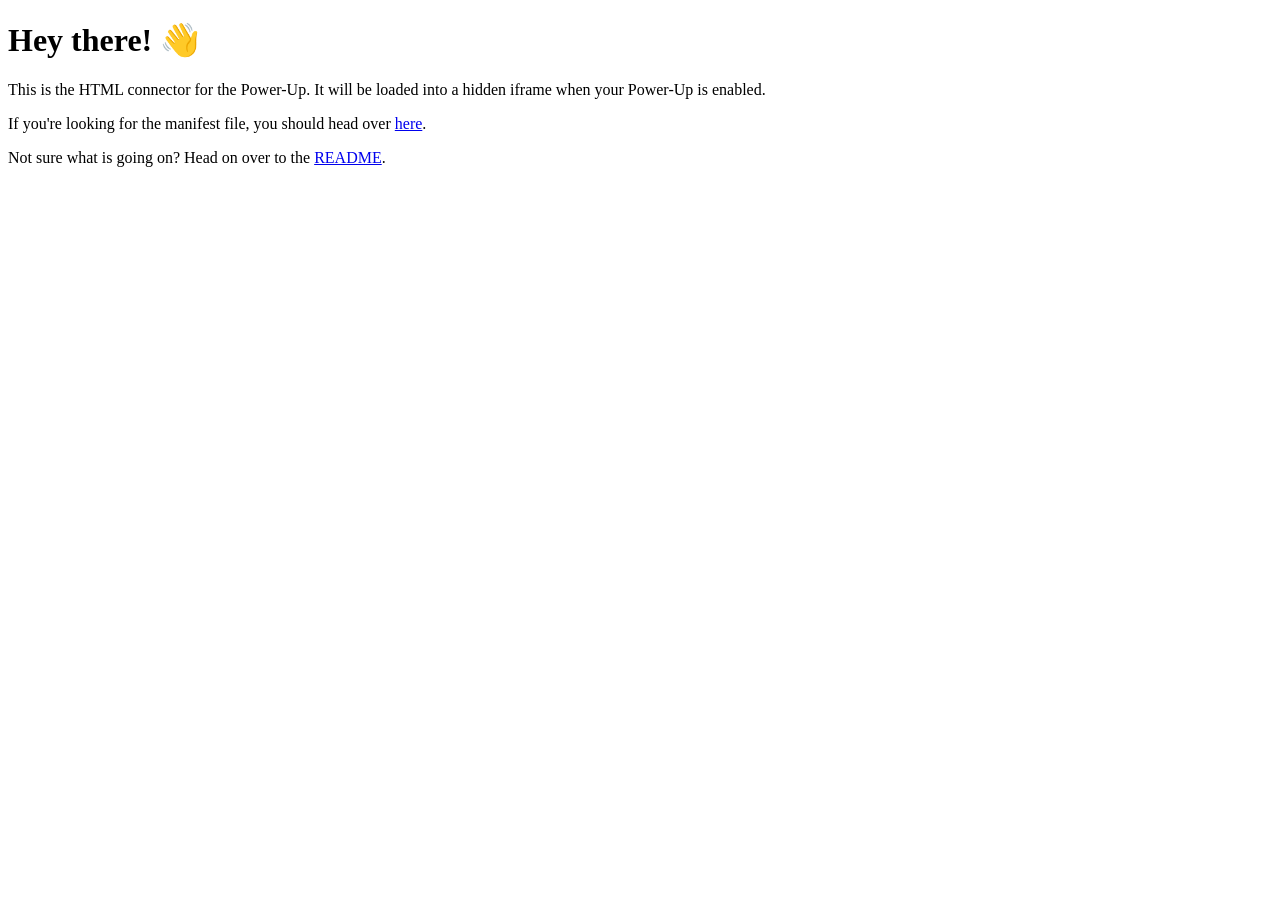
<file: reference/power-up-template-gh-pages/index.html>
<!DOCTYPE html>
<html>
  <head>
    <meta charset="utf-8">
  </head>
  <body>
    <h1>Hey there! 👋</h1>

    <p>This is the HTML connector for the Power-Up. It will be loaded into a hidden iframe when your Power-Up is enabled.</p>
    <p>If you're looking for the manifest file, you should head over <a href="./manifest.json">here</a>.</p>
    <p>Not sure what is going on? Head on over to the <a href="https://github.com/trello/power-up-template/blob/gh-pages/README.md">README</a>.</p>

    <script src="https://p.trellocdn.com/power-up.min.js"></script>
    <script src="./js/client.js"></script>
  </body>
</html>
</file>
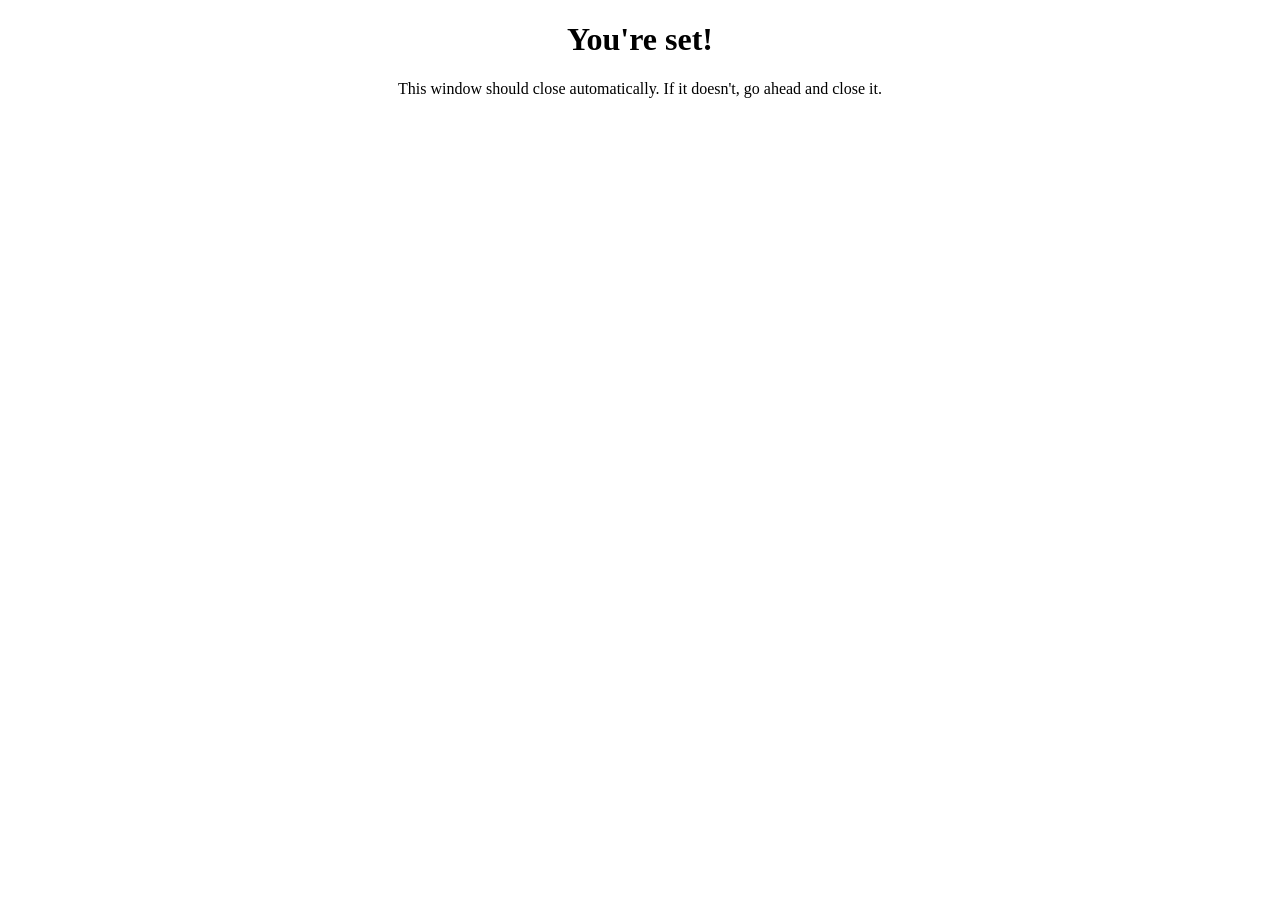
<file: reference/power-up-template-gh-pages/auth-success.html>
<!DOCTYPE html>
<html>
  <head>
    <link rel="stylesheet" href="https://p.trellocdn.com/power-up.min.css">
    <script src="https://p.trellocdn.com/power-up.min.js"></script>
  </head>
  <body>
    <h1 style="text-align:center">You're set!</h1>
    <p style="text-align:center">This window should close automatically. If it doesn't, go ahead and close it.</p>
    <script>
      var token = window.location.hash.substring(7);
      if (window.opener) {
        window.opener.authorize(token);
      } else {
        localStorage.setItem('token', token);
      }
      setTimeout(function(){ window.close(); }, 1000);
    </script>
  </body>
</html>
</file>
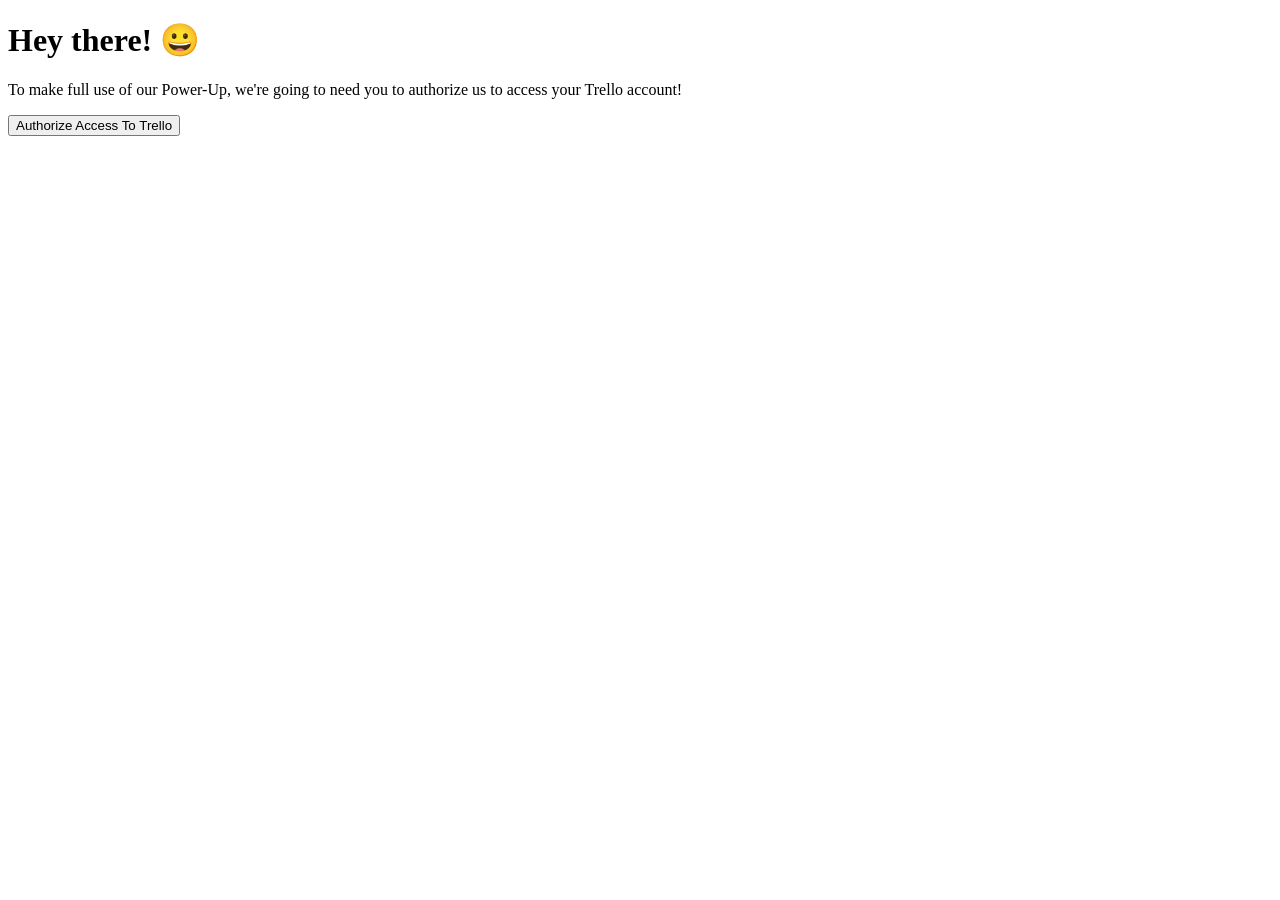
<file: reference/power-up-template-gh-pages/authorize.html>
<!DOCTYPE html>
<html>
  <head>
    <link rel="stylesheet" href="https://p.trellocdn.com/power-up.min.css">
    <script src="https://p.trellocdn.com/power-up.min.js"></script>
  </head>
  <body>
    <h1>
      Hey there! 😀
    </h1>
    <p>
      To make full use of our Power-Up, we're going to need you to authorize us to access your Trello account!
    </p>
    <button id="auth-btn" type="submit" class="mod-primary">Authorize Access To Trello</button>

    <script>
      var Promise = TrelloPowerUp.Promise;
      var t = TrelloPowerUp.iframe();

      var apiKey = t.arg('apiKey'); // Passed in as an argument to our iframe

      var trelloAuthUrl = `https://trello.com/1/authorize?expiration=1hour&name=Example%20Trello%20Power-Up&scope=read&key=${apiKey}&callback_method=fragment&return_url=${window.location.origin}%2Fauth-success.html`;

      var tokenLooksValid = function(token) {
        // If this returns false, the Promise won't resolve.
        return /^[0-9a-f]{64}$/.test(token);
      }

      document.getElementById('auth-btn').addEventListener('click', function(){
        t.authorize(trelloAuthUrl, { height: 680, width: 580, validToken: tokenLooksValid })
        .then(function(token){
          // store the token in Trello private Power-Up storage
          return t.set('member', 'private', 'token', token)
        })
        .then(function(){
          // now that we have the token we needed lets go on to letting
          // the user do whatever they need to do.
          return t.closePopup();
        });
      });
    </script>
  </body>
</html>
</file>
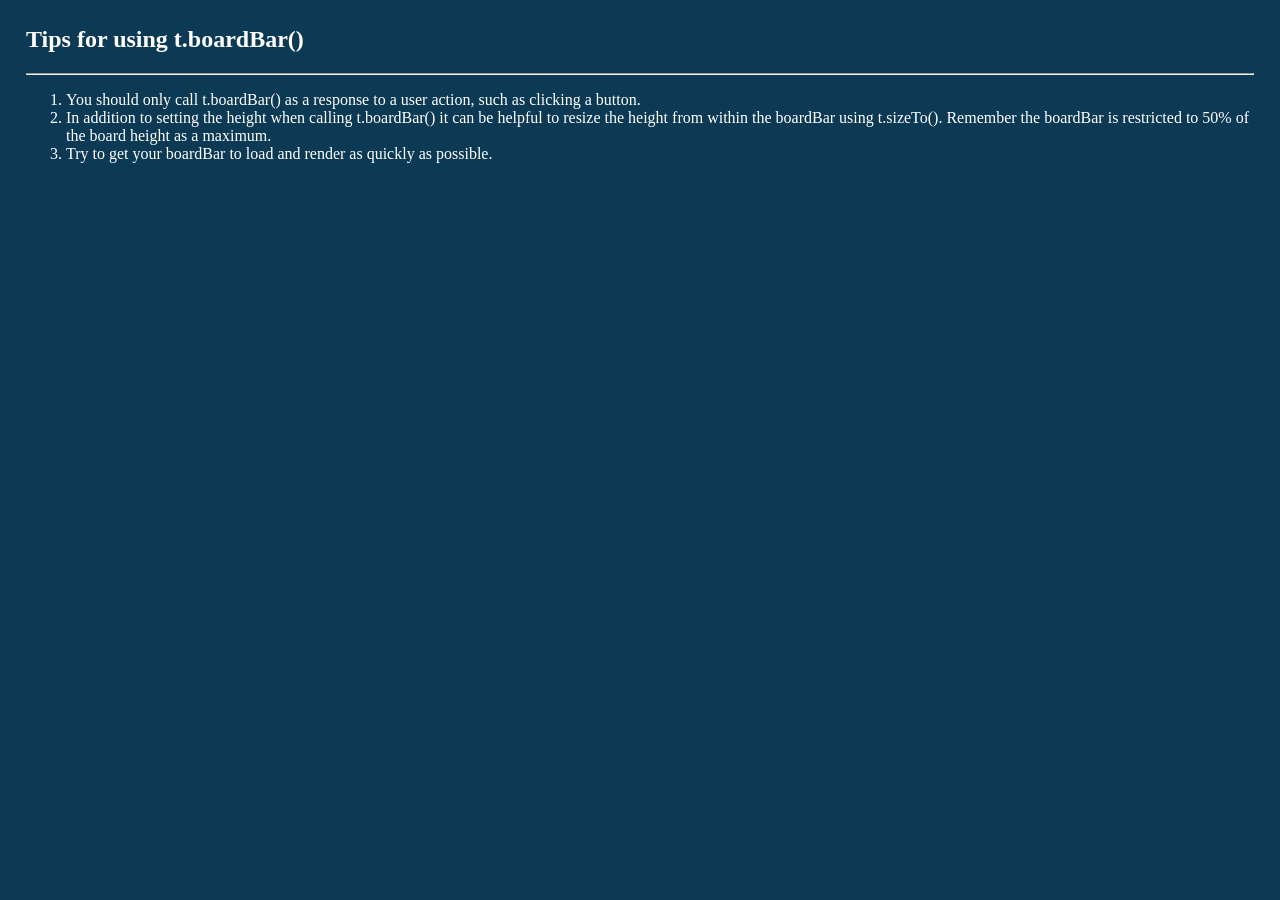
<file: reference/power-up-template-gh-pages/board-bar.html>
<html>
  <head>
    <link rel="stylesheet" href="https://p.trellocdn.com/power-up.min.css">
    <link rel="stylesheet" href="./css/board-bar.css">
    <script src="https://p.trellocdn.com/power-up.min.js"></script>
  </head>
  <body>
    <div id="content">
      <h2>Tips for using t.boardBar()</h2>
      <hr/>
      <ol>
        <li>You should only call t.boardBar() as a response to a user action, such as clicking a button.</li>
        <li>In addition to setting the height when calling t.boardBar() it can be helpful to resize the height from within the boardBar using t.sizeTo(). Remember the boardBar is restricted to 50% of the board height as a maximum.</li>
        <li>Try to get your boardBar to load and render as quickly as possible.</li>
      </ol>
    </div>
    <script src="./js/board-bar.js"></script>
  </body>
</html>
</file>
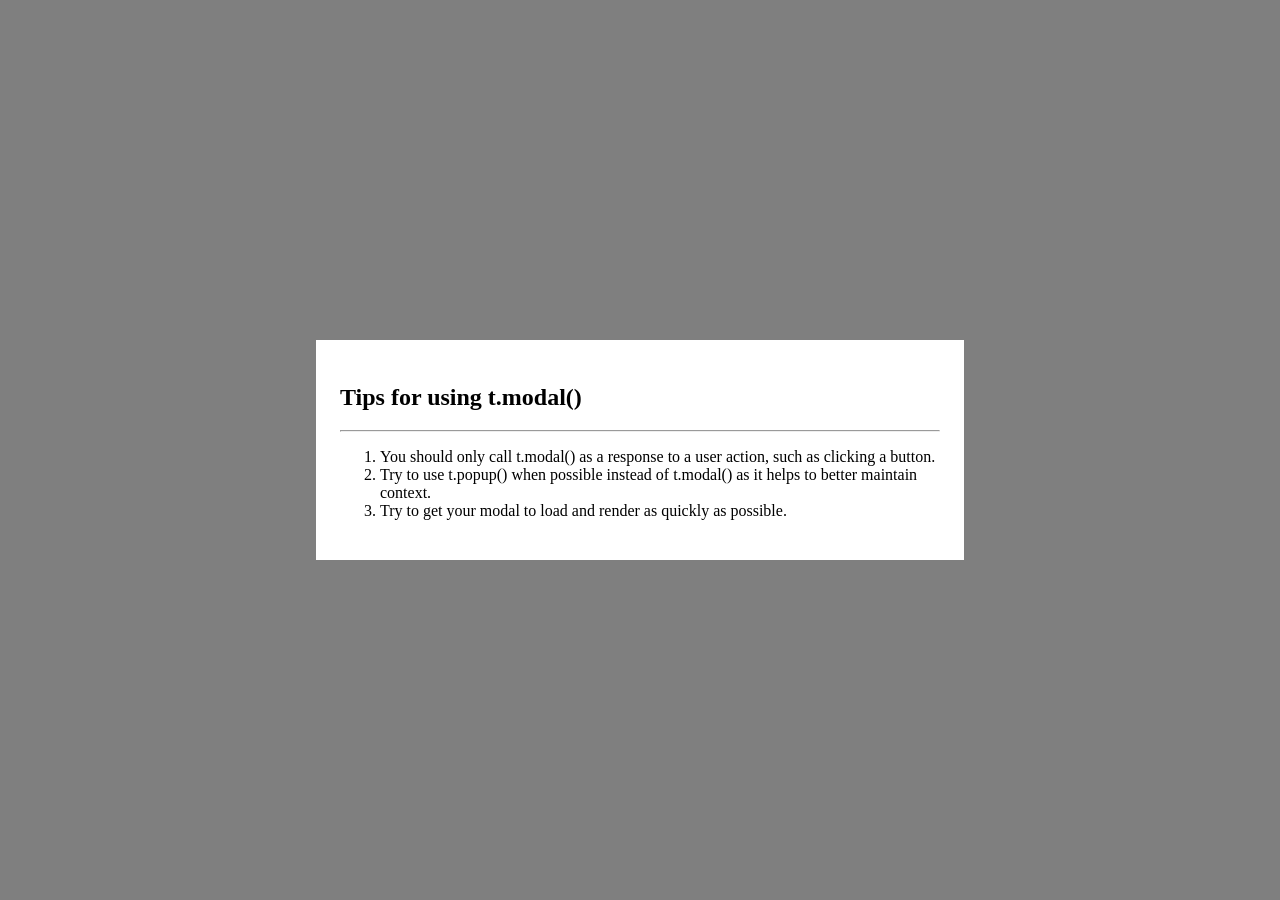
<file: reference/power-up-template-gh-pages/modal.html>
<html>
  <head>
    <link rel="stylesheet" href="https://p.trellocdn.com/power-up.min.css">
    <link rel="stylesheet" href="./css/modal.css">
    <script src="https://p.trellocdn.com/power-up.min.js"></script>
  </head>
  <body>
    <div id="content">
      <h2>Tips for using t.modal()</h2>
      <hr/>
      <ol>
        <li>You should only call t.modal() as a response to a user action, such as clicking a button.</li>
        <li>Try to use t.popup() when possible instead of t.modal() as it helps to better maintain context.</li>
        <li>Try to get your modal to load and render as quickly as possible.</li>
      </ol>
    </div>
    <script src="./js/modal.js"></script>
  </body>
</html>
</file>
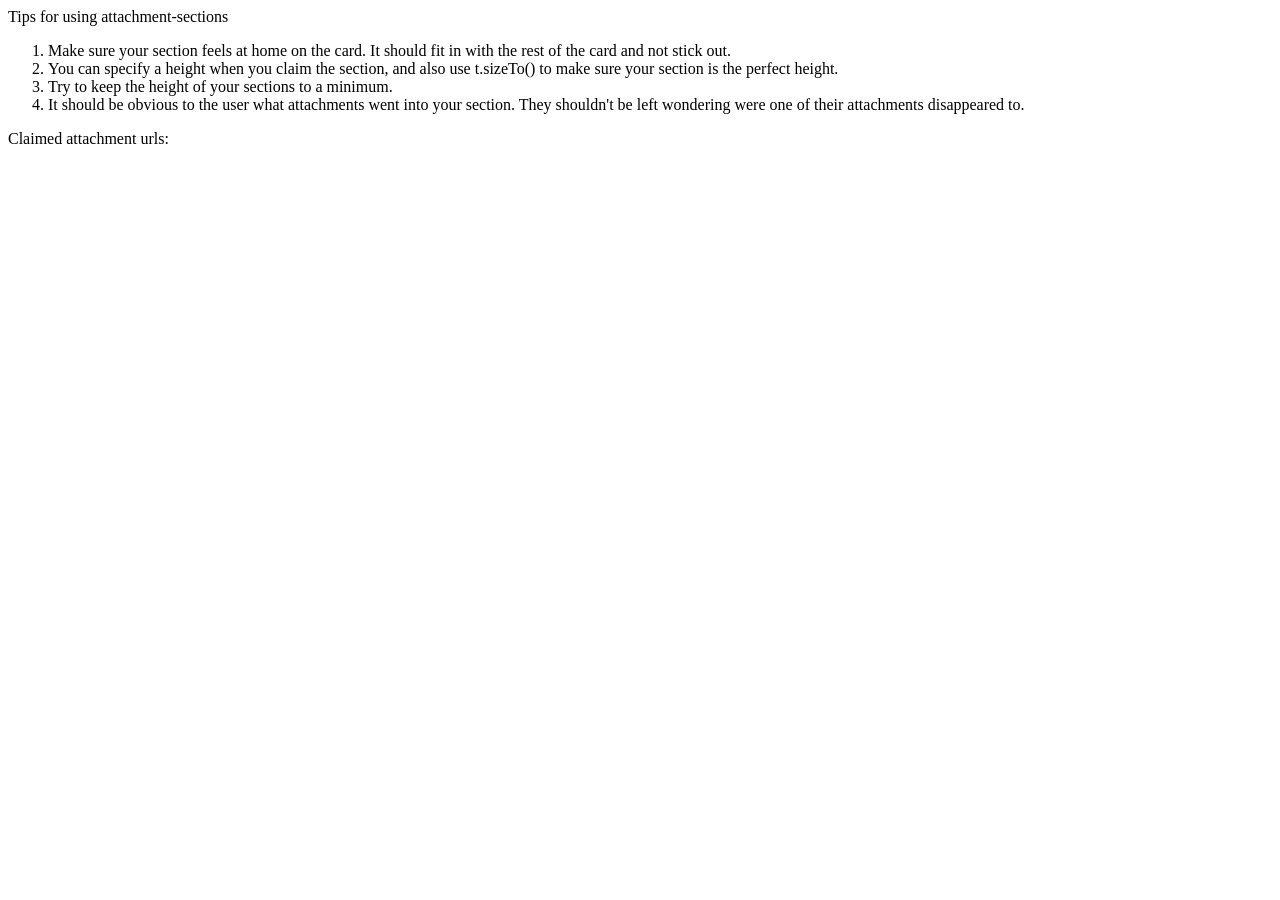
<file: reference/power-up-template-gh-pages/section.html>
<html>
  <head>
    <link rel="stylesheet" href="https://p.trellocdn.com/power-up.min.css">
    <script src="https://p.trellocdn.com/power-up.min.js"></script>
  </head>
  <body>
    <div id="content">
      <p>Tips for using attachment-sections</p>
      <ol>
        <li>Make sure your section feels at home on the card. It should fit in with the rest of the card and not stick out.</li>
        <li>You can specify a height when you claim the section, and also use t.sizeTo() to make sure your section is the perfect height.</li>
        <li>Try to keep the height of your sections to a minimum.</li>
        <li>It should be obvious to the user what attachments went into your section. They shouldn't be left wondering were one of their attachments disappeared to.</li>
      </ol>
      <p class="u-quiet">Claimed attachment urls: <span id="urls"></span></p>
    </div>
    <script src="./js/section.js"></script>
  </body>
</html>
</file>
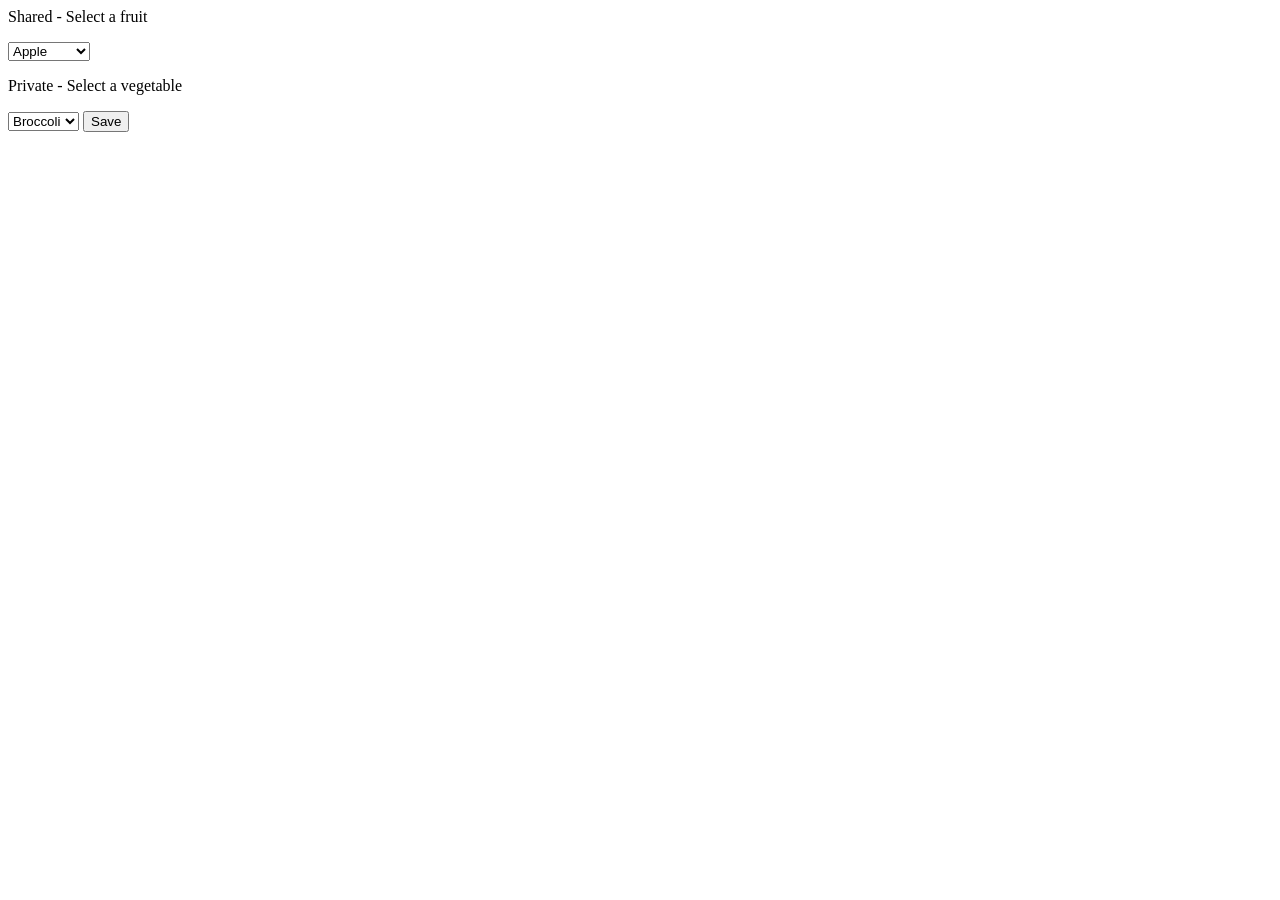
<file: reference/power-up-template-gh-pages/settings.html>
<html>
  <head>
    <link rel="stylesheet" href="https://p.trellocdn.com/power-up.min.css">
    <script src="https://p.trellocdn.com/power-up.min.js"></script>
  </head>
  <body>
    <div id="content">
      <p>Shared - Select a fruit</p>
      <select id="fruit">
        <option value="apple">Apple</option>
        <option value="banana">Banana</option>
        <option value="date">Date</option>
        <option value="lemon">Lemon</option>
        <option value="pineapple">Pineapple</option>
      </select>
      <p>Private - Select a vegetable</p>
      <select id="vegetable">
        <option value="broccoli">Broccoli</option>
        <option value="corn">Corn</option>
        <option value="kale">Kale</option>
        <option value="onion">Onion</option>
        <option value="spinach">Spinach</option>
      </select>
      <button id="save" class="mod-primary">Save</button>
    </div>
    <script src="./js/settings.js"></script>
  </body>
</html>
</file>
<file: reference/power-up-template-gh-pages/css/board-bar.css>
body {
  background: #0C3953;
  color: white;
  padding: 18px;
}
</file>
<file: reference/power-up-template-gh-pages/css/modal.css>
body {
  background: rgba(0,0,0,.5);
  display: flex;
  align-items: center;
  justify-content: center;
}
#content {
  background: white;
  padding: 24px;
  width: 80%;
  max-width: 600px;
  max-height: 90%;
}
</file>
